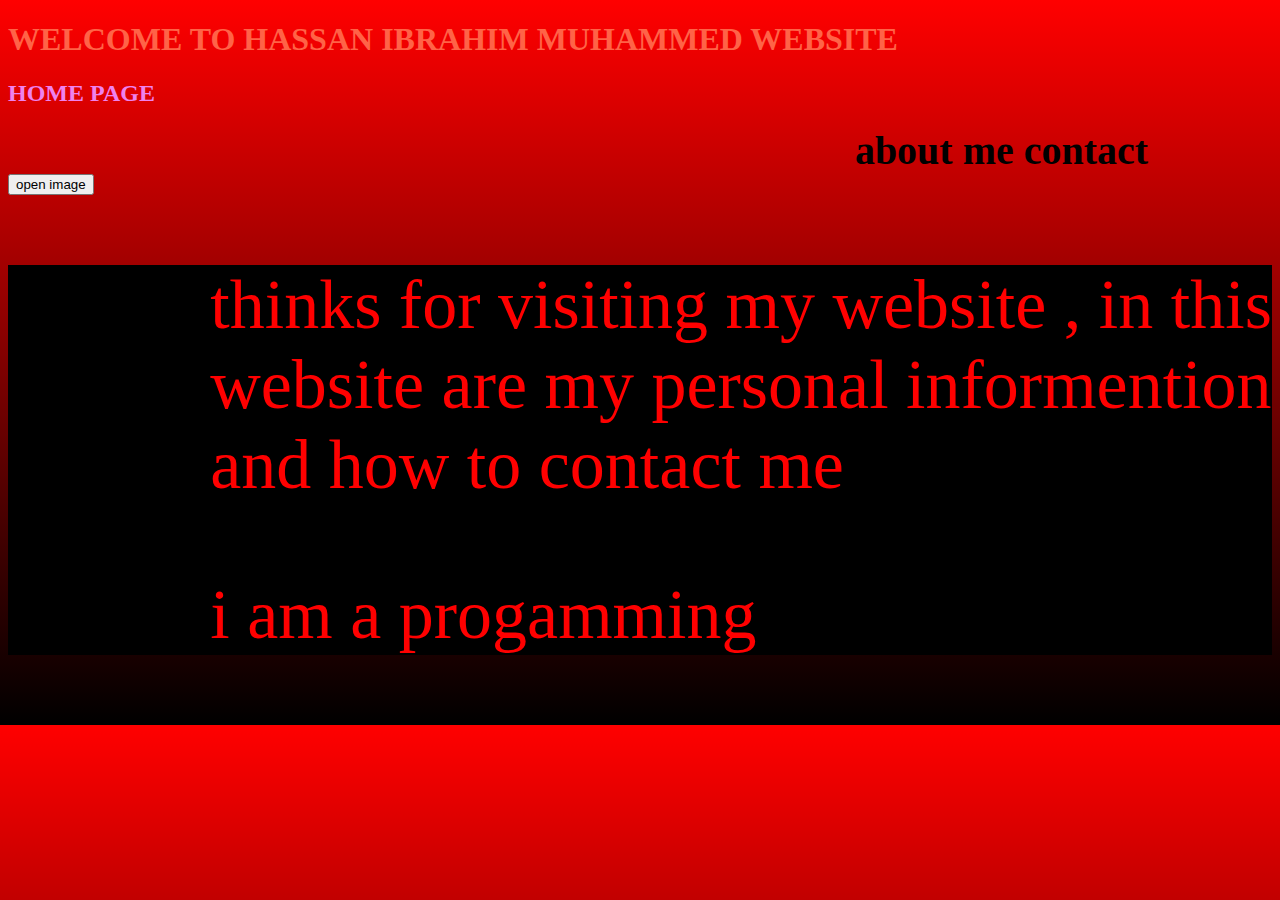
<file: index.html>
<!DOCTYPE html>
<html lang="en">
<head>
    <meta charset="UTF-8">
    <meta name="keywords" content="hassan,ibrahim,muhammed,website,github">
    <meta name="author" content="Hassan Ibrahim Muhammed">
    <meta name="description" content="Hassan Ibrahim Muhammmed website">
    <meta name="viewport" content="width=device-width, initial-scale=1.0">
    <title>HASSAN IBRAHIM WEBSITE</title>
</head> <div class="heading1"><h1>WELCOME TO HASSAN IBRAHIM MUHAMMED WEBSITE</h1></div>
<div class="heading2"><h2>HOME PAGE</h2></div>



<link rel="stylesheet" href="HASSAN WIBSITE.css">
<body>
    <div class="about_me"><a href="about me.html">about me</a><a href="contact.html"> contact</a></div>
    <div class="contact"></div>
    <button onclick="open_image()">open image</button>
    <div id='imgs' ></div>
    <div class="introdection"><p>thinks for visiting my website , in this website are my personal informention and how to contact me</p>
    <p>i am a progamming </p></div>
    
<script src="HASSAN WEBSITE.js"></script>    
</body>
</html>
</file>
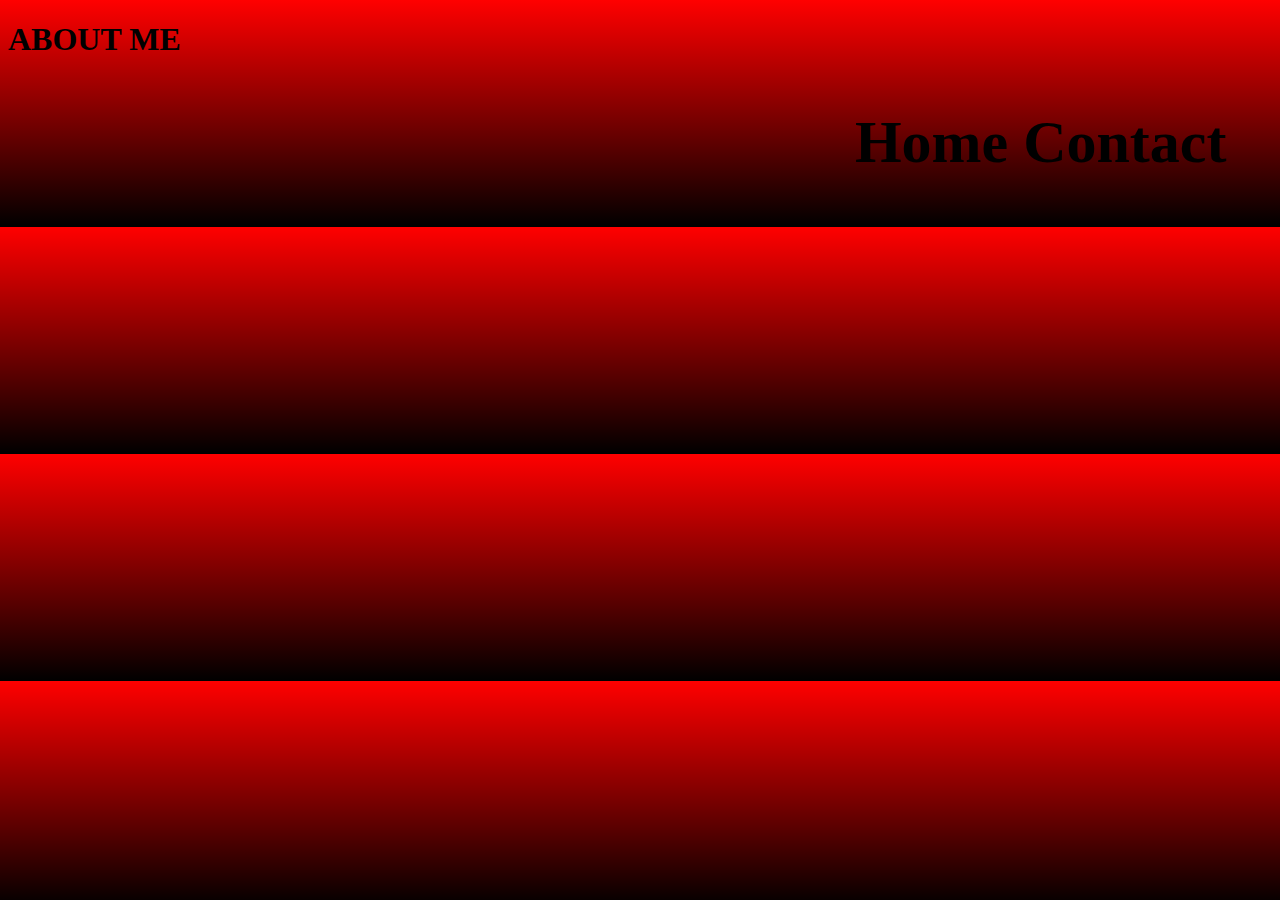
<file: about me.html>
<!DOCTYPE html>
<html lang="en">
<head><div>
    <h1>ABOUT ME</h1>
</div>

    <meta charset="UTF-8">
    <meta name="viewport" content="width=device-width, initial-scale=1.0">
    <title>About me</title>
    <link rel="stylesheet" href="HASSAN WIBSITE.css">
</head>
<body><div class="about_me">
    <h2><a href="index.html">Home</a><a href="contact.html"> Contact</a></h2>
</div>
    
</body>
</html>
</file>
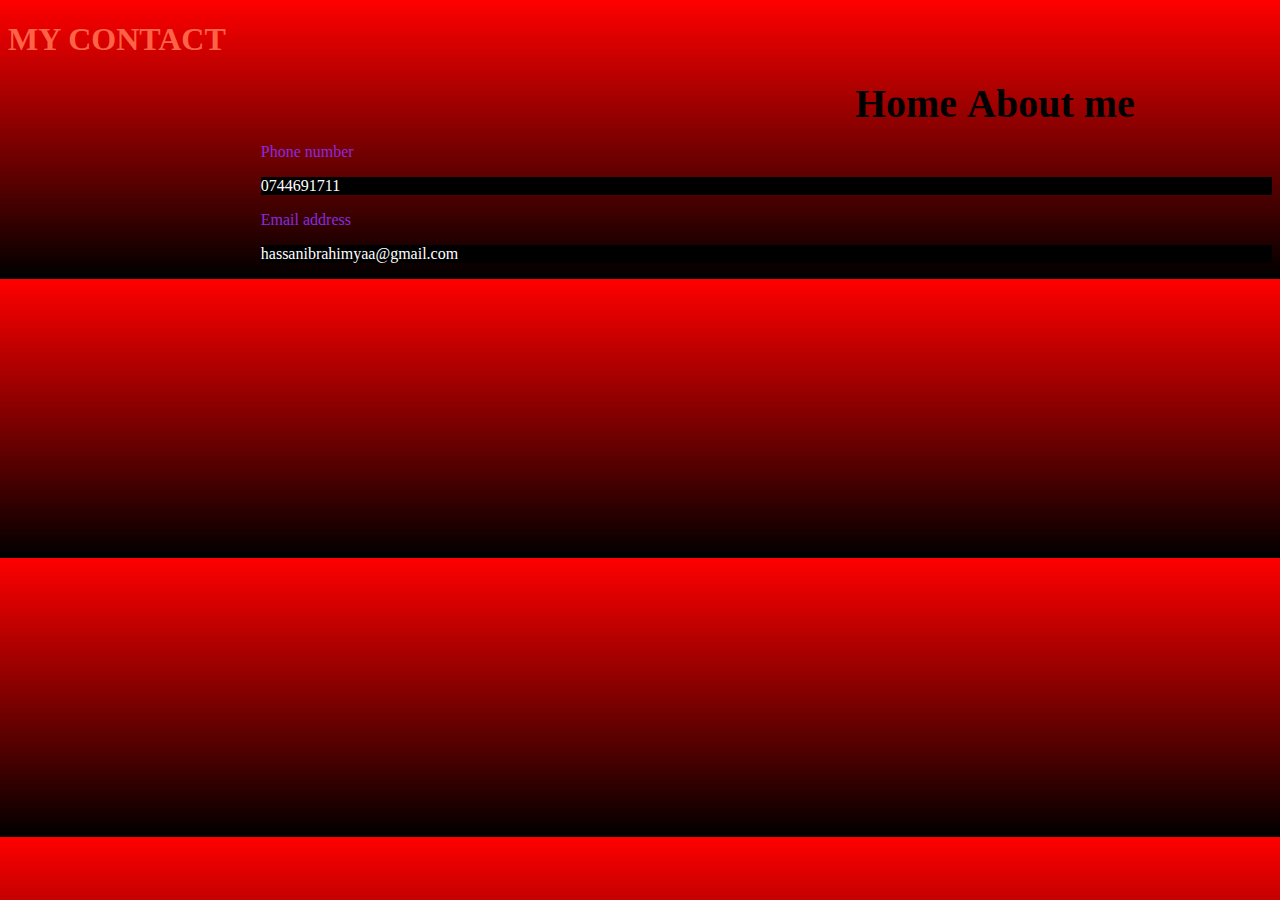
<file: contact.html>
<!DOCTYPE html>
<html lang="en">
<head> <div class="heading1"><h1>MY CONTACT</h1></div>
    <meta charset="UTF-8">
    <meta name="viewport" content="width=device-width, initial-scale=1.0">
    <title>CONTACTS OF HASSAN IBRAHIM MUHAMMED</title>
    <link rel="stylesheet" href="HASSAN WIBSITE.css">
</head>

<body><div class="about_me"><a href="index.html">Home</a>
    <a href="about me.html"> About me</a></div>
    <div class="phone_number"><p>Phone number</p></div>
    <div class="number"><p>0744691711</p></div>
    <div class="email"><p>Email address</p></div>
    <div class="hassan"><p>hassanibrahimyaa@gmail.com</p></div>
    
</body>
</html>
</file>
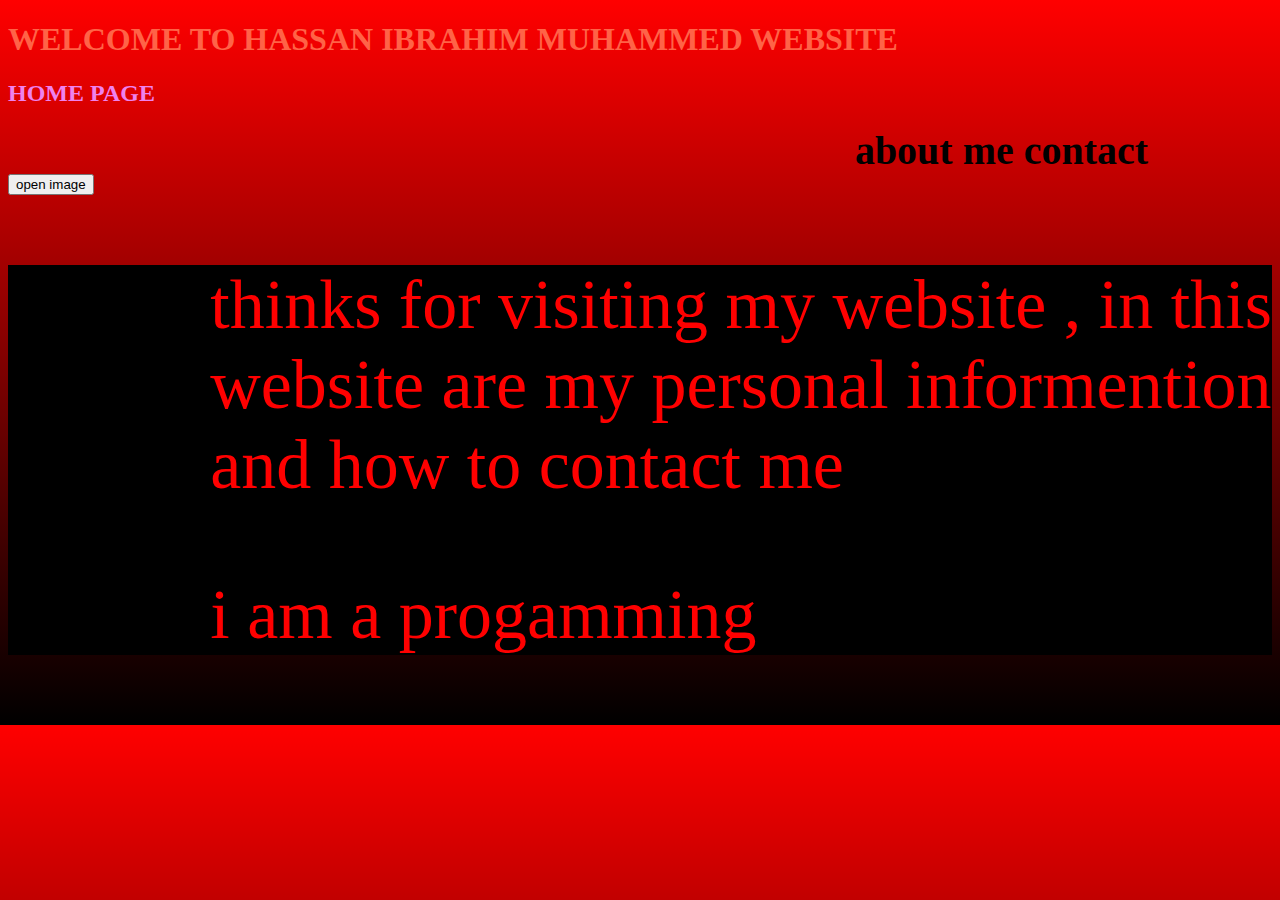
<file: HASSAN WEBSITE.html>
<!DOCTYPE html>
<html lang="en">
<head>
    <meta charset="UTF-8">
    <meta name="viewport" content="width=device-width, initial-scale=1.0">
    <title>HASSAN IBRAHIM WEBSITE</title>
</head> <div class="heading1"><h1>WELCOME TO HASSAN IBRAHIM MUHAMMED WEBSITE</h1></div>
<div class="heading2"><h2>HOME PAGE</h2></div>



<link rel="stylesheet" href="HASSAN WIBSITE.css">
<body>
    <div class="about_me"><a href="about me.html">about me</a><a href="contact.html"> contact</a></div>
    <div class="contact"></div>
    <button onclick="open_image()">open image</button>
    <div id='imgs' ></div>
    <div class="introdection"><p>thinks for visiting my website , in this website are my personal informention and how to contact me</p>
    <p>i am a progamming </p></div>
    
<script src="HASSAN WEBSITE.js"></script>    
</body>
</html>
</file>
<file: HASSAN WIBSITE.css>
.introdection{font-size: 70px;padding-left: 16%;color: red;background-color: black}
.about_me{margin-left: 67%;font-size: 40px;}
.about_me a{color: black;text-decoration: none;font-weight: bold;}
.about_me::after{color: black;text-decoration: none;font-weight: bold;animation: abou 7s ease infinite;}
@keyframes abou{ from {transform: rotate(0turn);} to {transform: rotate(3turn);}}
.image_a img{
    width: 200px; /* Adjust the size as needed */
    height: 200px; /* Adjust the size as needed */
    border-radius: 50%;
    object-fit: cover; /* Ensures the image covers the entire circle */
}
.heading2{color: violet;animation: loading 6s infinite;}
@keyframes loading {
    0% {
        color: #3498db;
    }
    25% {
        color: #e74c3c;
    }
    50% {
        color: #f1c40f;
    }
    75% {
        color: #2ecc71;
    }
    100% {
        color: #3498db;
    }
}
.heading1{color: tomato;}
.contact{margin-left: 67%;font-size: 40px;}
.contact a{color: black;text-decoration: none;font-weight: bold;background-color: red;}
.my_contact{color: tomato;margin-left: 40%;}
.phone_number{color: blueviolet;margin-left: 20%;}
.number{background-color: black;color: white;margin-left: 20%;}
.email{color: blueviolet;margin-left: 20%;}
.hassan{color: white;background-color: black;margin-left: 20%;}

body{background: linear-gradient(red,black)}
</file>
